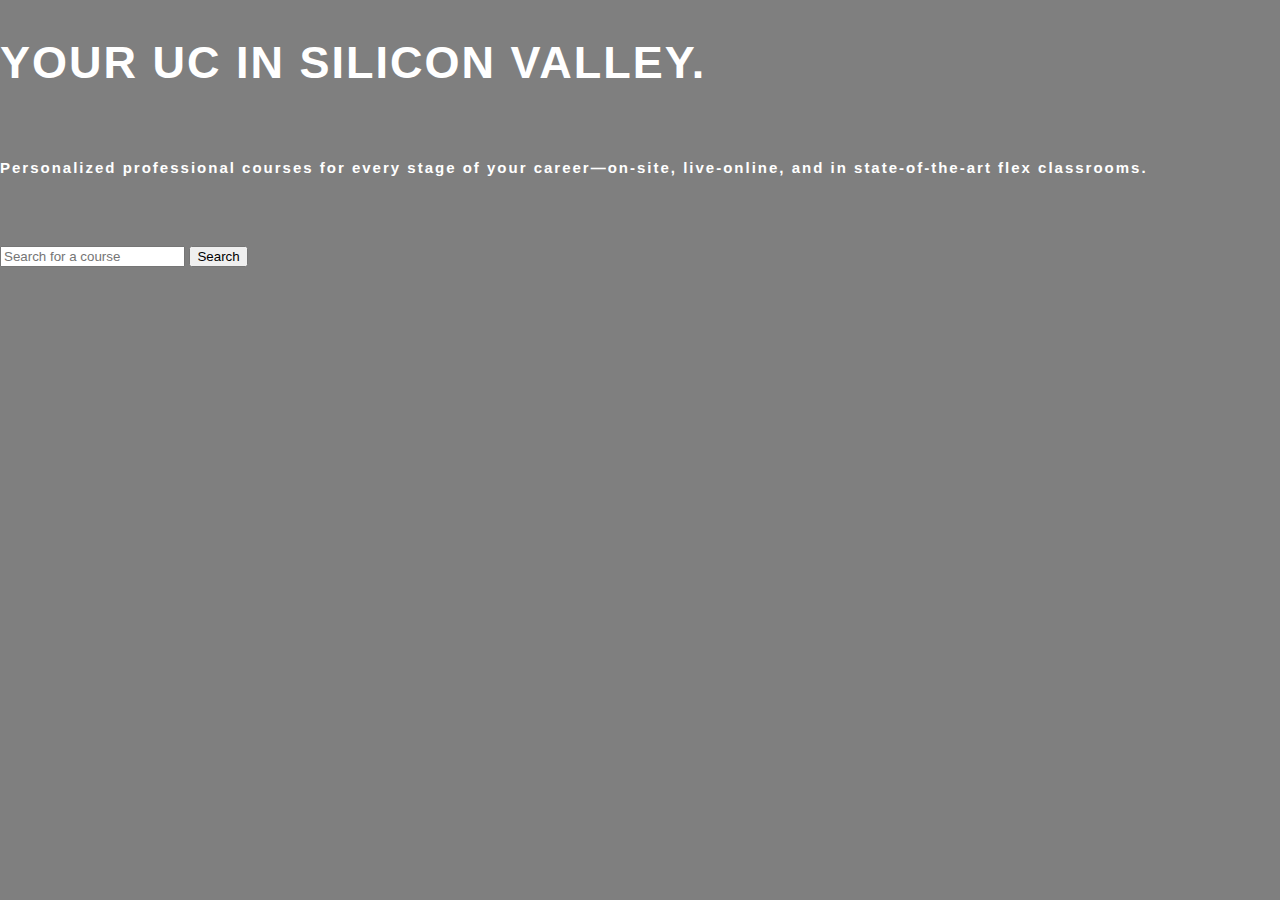
<file: New Folder/frame2.html>
<!DOCTYPE html>
<html>
<head>
	<meta charset="utf-8">
	<meta name="viewport" content="width=device-width, initial-scale=1">
	<title></title>
	<style>
		body{  
			margin: 0;  
			padding: 0;   
		}
		.header{
			height: 100vh;
			background-image: linear-gradient(rgba(0,0,0,0.5),rgba(0,0,0,0.5)),url(https://ucscextension-live-28cd95cf77884d15bb06-01c17c1.divio-media.net/images/Enroll-now-for-.2e16d0ba.fill-1920x686-c100.format-webp.webp);
			background-size: cover;
			background-position: center;
			display: flex;
			justify-content: left;
			align-items: left;
			font-family: sans-serif;
		}  
		h2{
			color: #FFFFFF;
			margin-bottom: 70px;
			font-size: 45px;
			letter-spacing: 2px;
		}
		h4{
			color: #FFFFFF;
			margin-bottom: 70px;
			font-size: 15px;
			letter-spacing: 2px;
		}

	</style>
</head>

<body>
	<div class="header">
		<form>
			<h2>YOUR UC IN SILICON VALLEY.</h2>
			<h4>Personalized professional courses for every stage of your career—on-site, live-online, and in state-of-the-art flex classrooms.</h4>
			<div class="form-box">
				<input type="text" class="search-field location" placeholder="Search for a course" >
				<button class="search-btn" type="button">Search</button>
			</div>
		</form>
	</div>
</body>
</html>
</file>
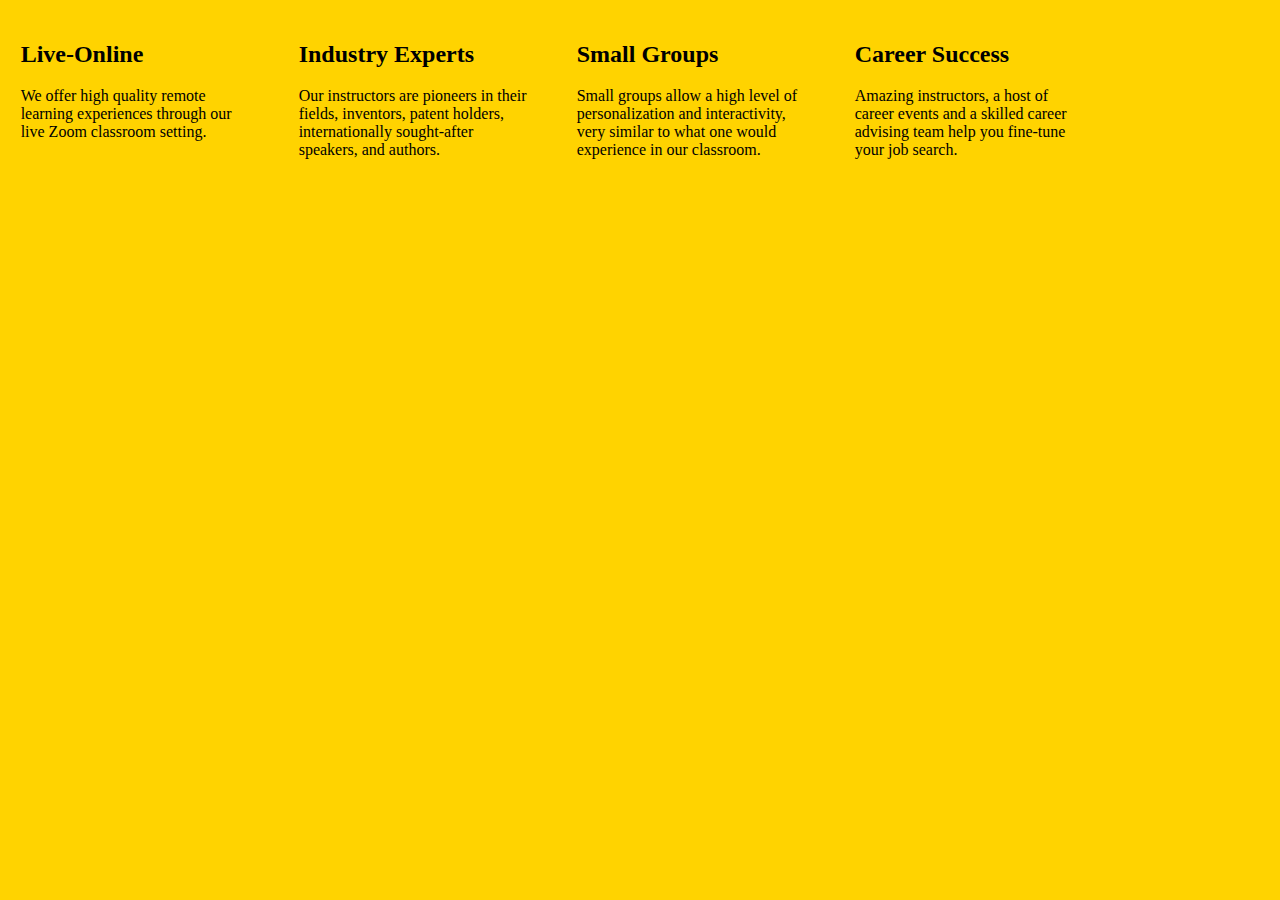
<file: New Folder/frame3.html>
<!DOCTYPE html>
<html>
<head>
	<meta charset="utf-8">
	<meta name="viewport" content="width=device-width, initial-scale=1">
	<title></title>
<style>
.leftdiv
    {
      float: left;
      width:20%;
      display: inline-block;
    }
.middle1div
         {
         float: left;
         width:20%;
         display: inline-block;
         }
.middle2div
         {
         float: left;
         width:20%;
         display: inline-block;
         }
.rightdiv 
         {
         float: left;
         width:20%;
         display: inline-block;
         }

div{
         padding : 1%;
         color: black;
         background-color: "#FFD300";
         width: 20%;
         
         }
</style>
</head>
<body bgcolor="#FFD300">
<div class="leftdiv" >
  <h2>Live-Online</h2>
  <p>We offer high quality remote<br> learning experiences through our<br> live Zoom classroom setting.</p>
</div>
<div class="middle1div" >
  <h2>Industry Experts</h2>
  <p>Our instructors are pioneers in their<br> fields, inventors, patent holders,<br> internationally sought-after<br> speakers, and authors.</p>
</div>
<div class="middle2div" >
  <h2>Small Groups</h2>
  <p>Small groups allow a high level of<br> personalization and interactivity,<br> very similar to what one would<br> experience in our classroom.</p>
</div>
<div class="rightdiv" >
  <h2>Career Success</h2>
  <p>Amazing instructors, a host of<br> career events and a skilled career<br> advising team help you fine-tune<br> your job search.</p>
</div>
</body>
</html>
</file>
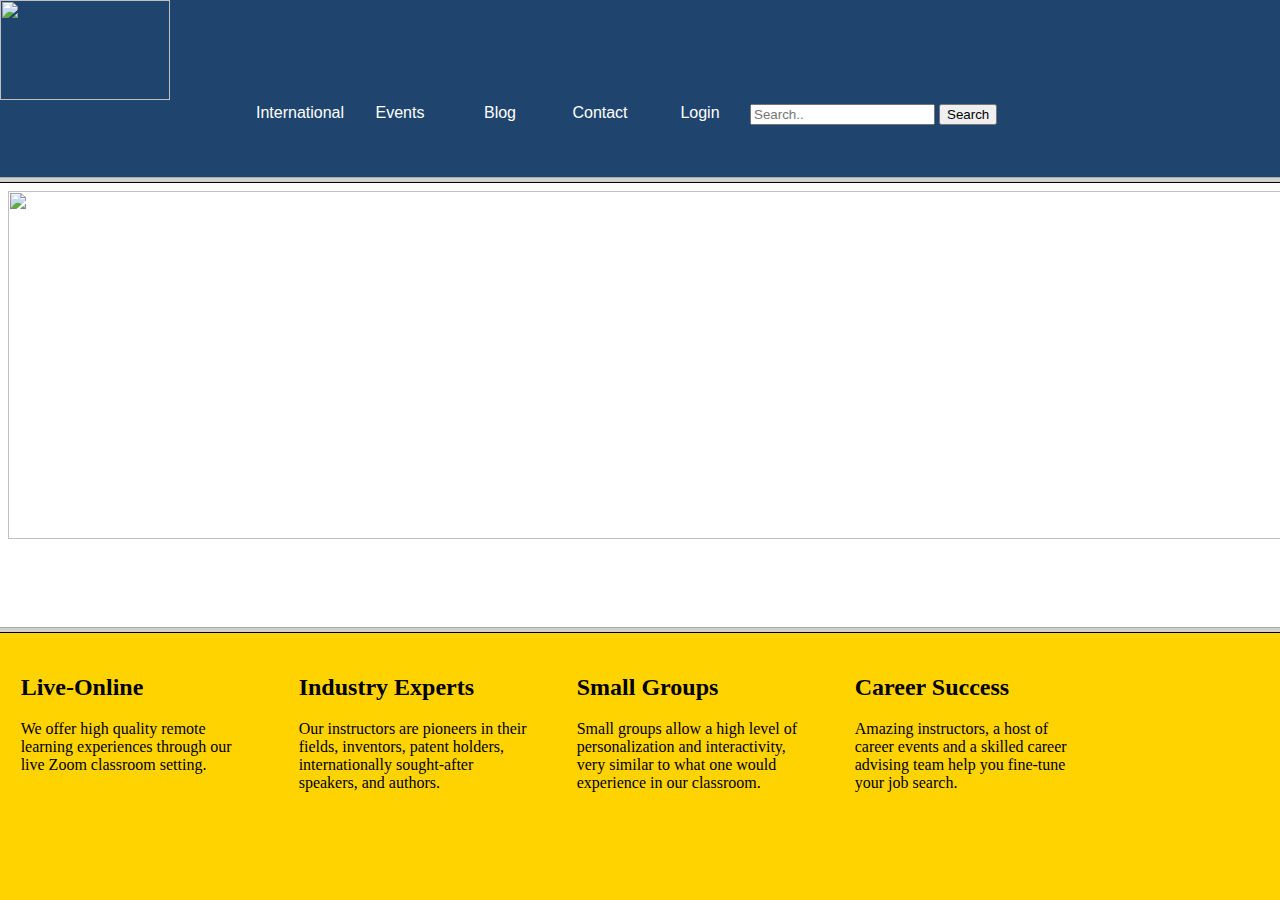
<file: New Folder/web1.html>
<!DOCTYPE html>
<html>
<head>
	<meta charset="utf-8">
	<meta name="viewport" content="width=device-width, initial-scale=1">
	<title>Home|UCSC Silicon Valley Extension</title>
	<link rel="icon" href=
"https://media.licdn.com/dms/image/C4D0BAQFZTXdpeq259g/company-logo_200_200/0/1631331776219?e=2147483647&v=beta&t=2jSF_KEAdNyLHAzjD4k3eVFVnMLJjLFsRVZbYkK1rME"
          type="image/x-icon">
</head>
<frameset rows="20%,50%,30%">  
    <frame frame name = "top" src="frame1.html">  
    <frame frame name = "center" src="international.html">  
    <frame frame name = "bottom" src="frame3.html">  
  </frameset>
<body>

</body>
</html>
</file>
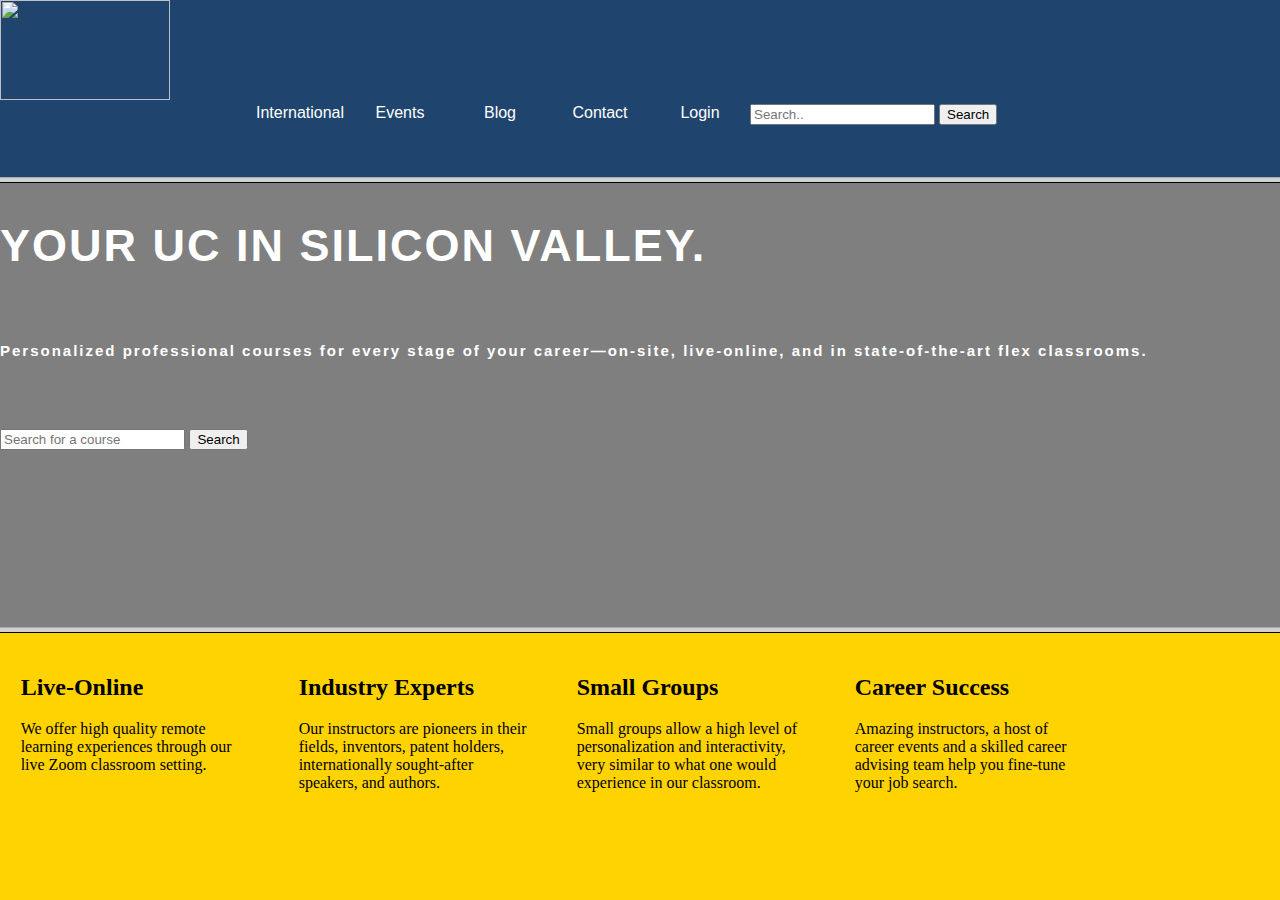
<file: New Folder/wk1.html>
<!DOCTYPE html>
<html>
<head>
	<meta charset="utf-8">
	<meta name="viewport" content="width=device-width, initial-scale=1">
	<title>Home|UCSC Silicon Valley Extension</title>
	<link rel="icon" href=
"https://media.licdn.com/dms/image/C4D0BAQFZTXdpeq259g/company-logo_200_200/0/1631331776219?e=2147483647&v=beta&t=2jSF_KEAdNyLHAzjD4k3eVFVnMLJjLFsRVZbYkK1rME"
          type="image/x-icon">
</head>
<frameset rows="20%,50%,30%">  
    <frame frame name = "top" src="frame1.html">  
    <frame frame name = "center" src="frame2.html">  
    <frame frame name = "bottom" src="frame3.html">  
  </frameset>
<body>

</body>
</html>
</file>
